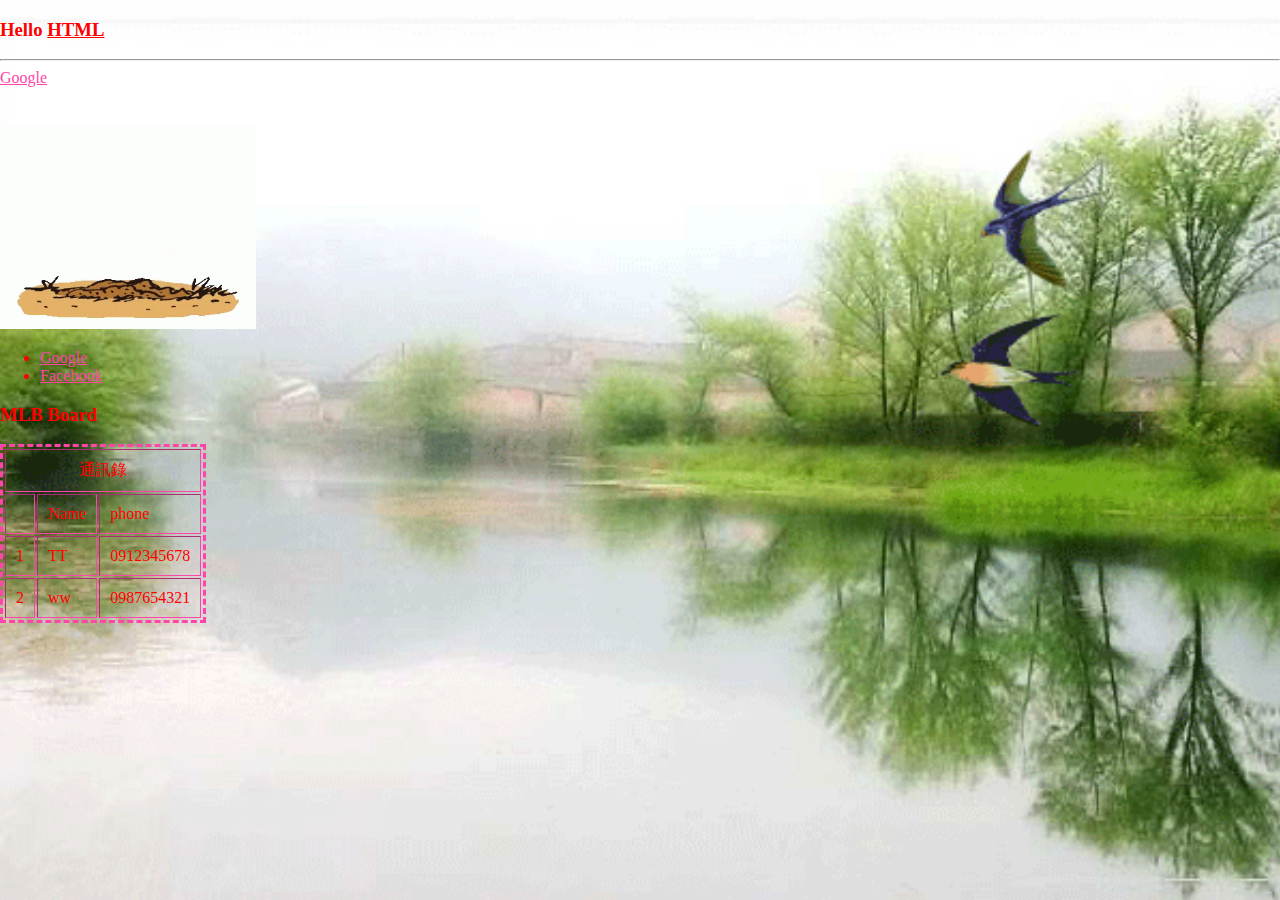
<file: index.html>
<!DOCTYPE html>
<html>
<head>
<meta charset="utf-8">
<title>My Homepage</title>
<style>
    body{
    margin:0px;
    padding:0px;
    background:#fff url(456.gif) center center fixed no-repeat;
    background-size: cover;　
    }        
</style>
</head>
<body background="456.gif">
    <!--
        關於換行
            1.程式碼中的換行不重要
            2.標籤的顯示模式(display)
                2.1 行內模式 inline
                2.2 區塊模式 block(自動換行)
            3.隨時可用<br/>標籤換行
    -->
    <!--這裡是網頁的主畫面-->
    <h3><font color="red">Hello <u>HTML</u></h3>
    <hr/><!--<hr></hr>-->
    <a target="_blank" href="https://www.google.com.tw/" style="color:#FF44AA">Google</a>
    <br></br>
    <h3></h3>
    <div><img src="Hello.gif" width="20%"/></div>
    <ul>
        <li><a target="_blank" href="https://www.google.com.tw/" style="color:	#FF44AA">Google</a></li>
        <li><a target="_blank" href="https://zh-tw.facebook.com/" style="color: #FF44AA">Facebook</a></li>
    </ul>
    <h3>MLB Board</h3>
    <!--表格-->
    <table style="border:3px#FF44AA dashed" cellpadding="10" border='1'>
        <tr>
            <td colspan="3" align="center" valign="center">通訊錄</td>
        </tr>
        <tr>
            <td></td>
            <td>Name</td>
            <td>phone</td>
        </tr>
        <tr>
            <td>1 </td>
            <td>TT</td>
            <td>0912345678</td>
        </tr>
        <tr>
            <td>2 </td>
            <td>ww</td>
            <td>0987654321</td>
        </tr>
    </table>
</body>
</html>
</file>
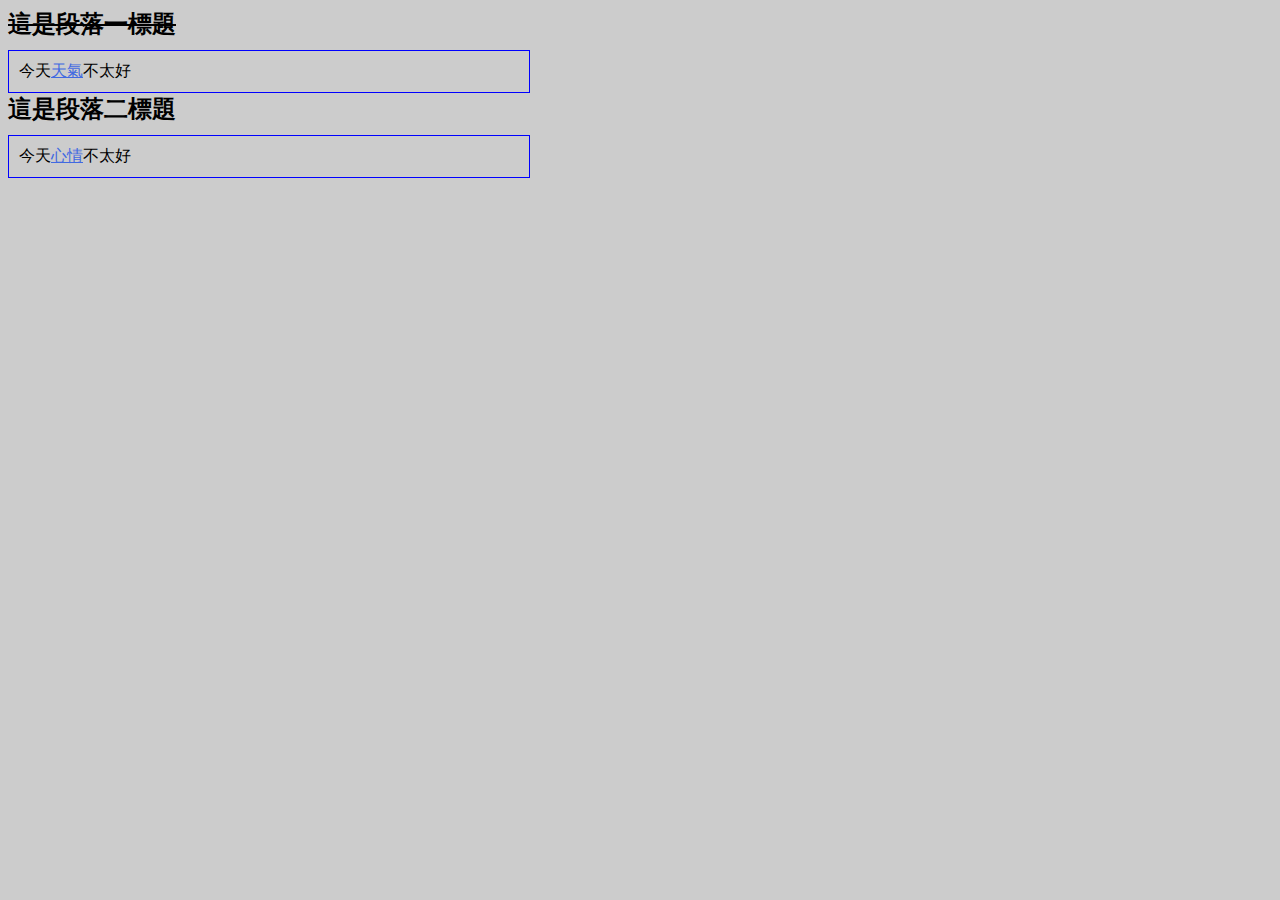
<file: css.html>
<!DOCTYPE html>
<html lang="en">
<head>
    <meta charset="UTF-8">
    <meta name="viewport" content="width=device-width, initial-scale=1.0">
    <meta http-equiv="X-UA-Compatible" content="ie=edge">
    <title>CSS</title>
    <link rel="stylesheet" type="text/css" href="style.css">
</head>
<body>
    <div class="title" id="del">這是段落一標題</div>
    <div class="content">
        今天<span class="keyword underline">天氣</span>不太好      
    </div>

    <div class="title">這是段落二標題</div>
    <div class="content">
        今天<span class="keyword underline">心情</span>不太好      
    </div>
</body>
</html>
</file>
<file: style.css>
/* 這裡寫CSS的語法*/
/*CSS選擇器*/
body{background-color:#cccccc;font-family: "微軟正黑體","新細明體" }
/*ID選擇器*/
#del{text-decoration: line-through;}
/*Class選擇器*/
.all{
    background-color: #DDAA00
}
.title{
    font-size:24px;
    font-weight:bold
}
.content{
    height:auto;
    width:500px;
    margin-top:10px;
    border:1px solid blue;
    padding: 10px;
}
.keyword{
    color:royalblue
}
.underline{text-decoration: underline}
</file>
